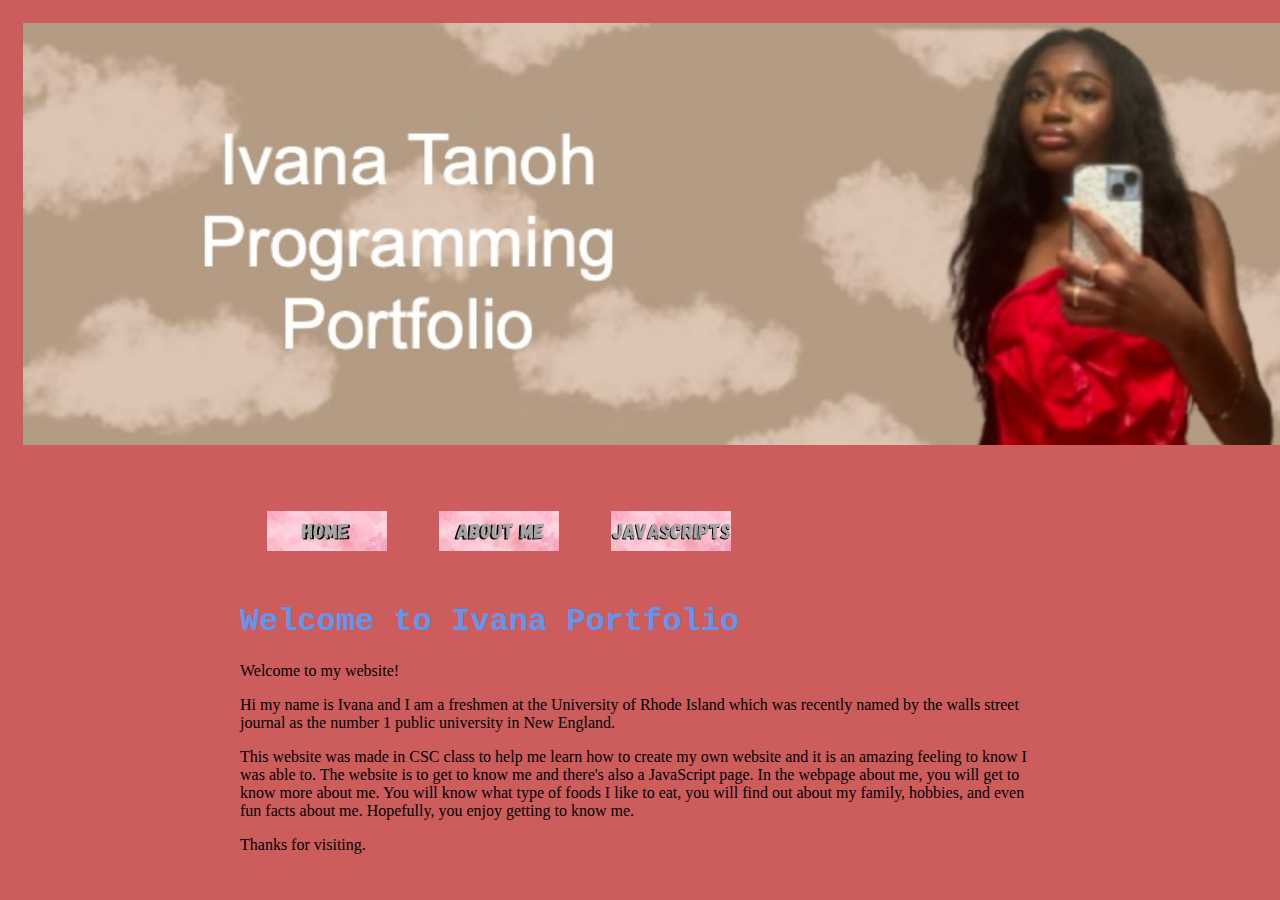
<file: index.html>
<!DOCTYPE html>
<html lang="en">
<head>
    <meta charset="UTF-8">
    <meta name="viewport" content="width=device-width, initial-scale=1.0">
    <title>Ivana Website</title>
    <link rel="stylesheet" href="style.css">
</head>
<body id="body">
    <img src="myBanner.jpg" id="banner">
    <div id="content">
        <table>
            <tr>
                <td><a href="index.html"><img src="HOME.jpg" alt="Home"></a></td>
                <td><a href="aboutme.html"><img src="about me.png" alt="About Me"></a></td>
                <td><a href="javascript.html"><img src="javascripts.png" alt="JavaScript"></a></td>
            </tr>
        </table>
        <h1>Welcome to Ivana Portfolio</h1>
        <p>Welcome to my website!</p>
        <p>Hi my name is Ivana and I am a freshmen at the University of Rhode Island which was recently named by the walls street journal as the number 1 public university in New England.</p>
         <p>This website was made in CSC class to help me learn how to create my own website and it is an amazing feeling to know I was able to. The website is to get to know me and there's also a JavaScript page. In the webpage about me, you will get to know more about me. You will know what type of foods I like to eat, you will find out about my family, hobbies, and even fun facts about me. Hopefully, you enjoy getting to know me.</p>
        <p>Thanks for visiting.</p>
    </div>
</body>
</html>
</file>
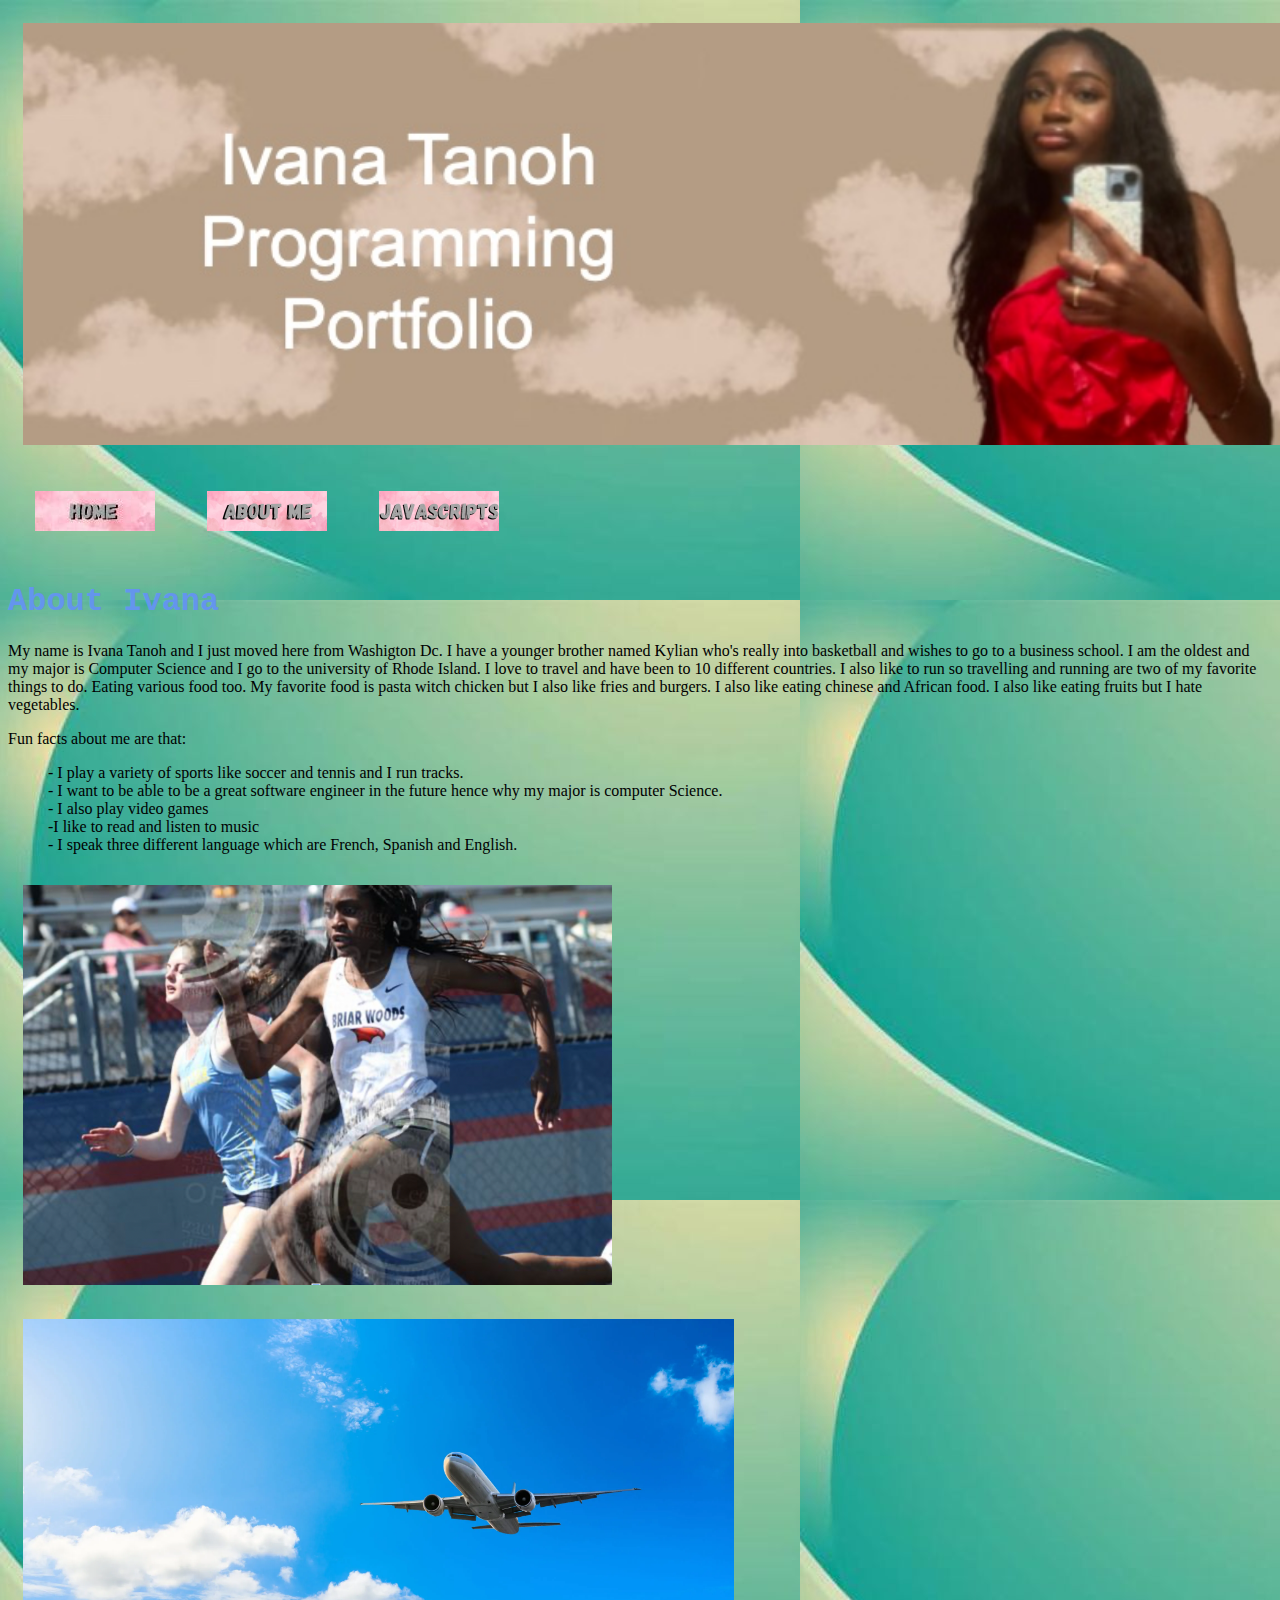
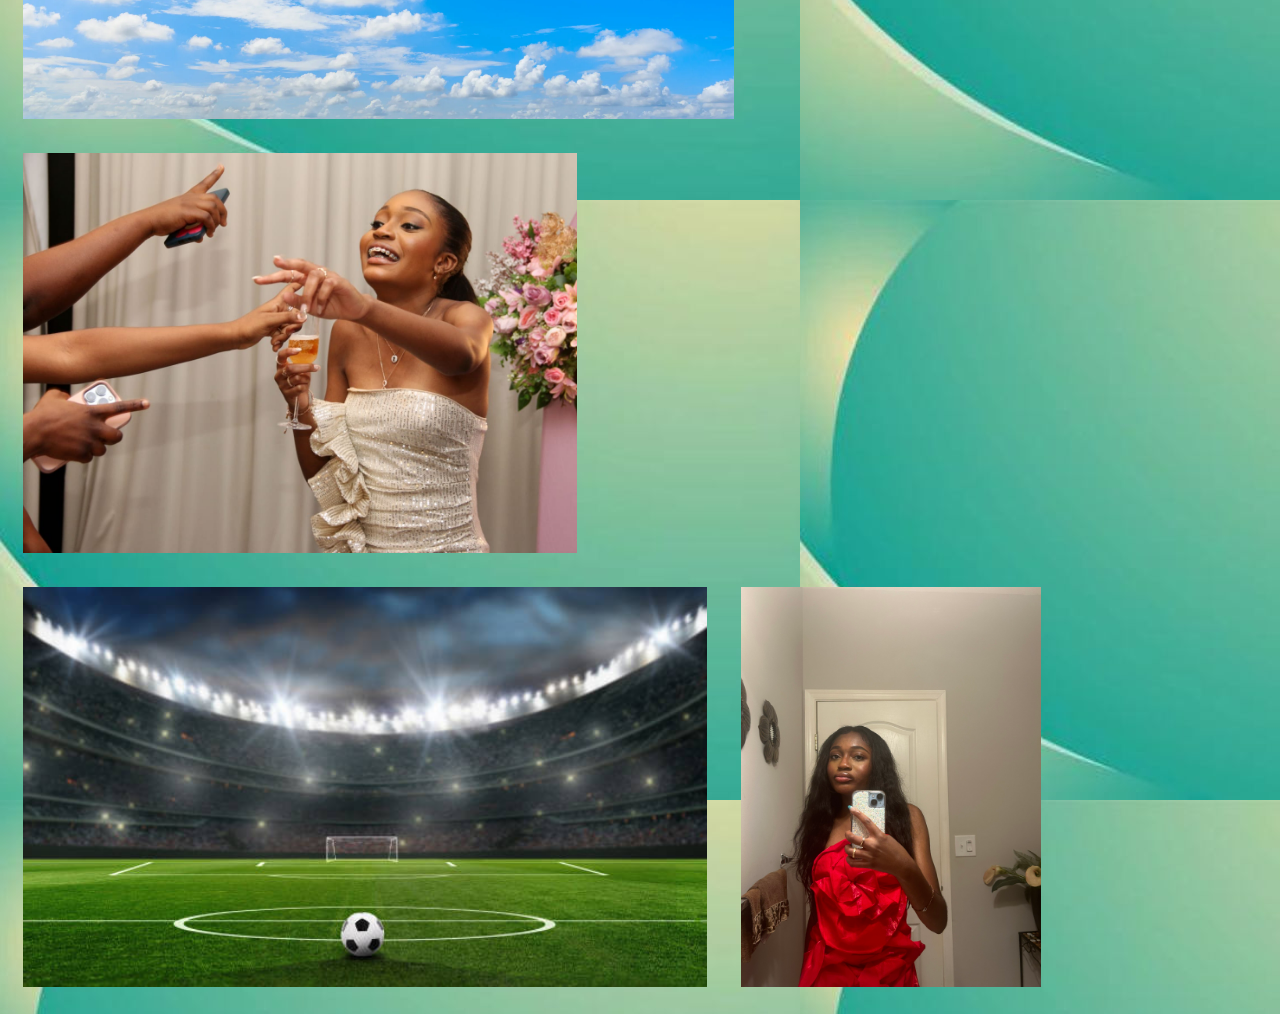
<file: aboutme.html>
<!DOCTYPE html>
<html lang="en">
<head>
    <meta charset="UTF-8">
    <meta name="viewport" content="width=device-width, initial-scale=1.0">
    <title>About Ivana</title>
    <link rel="stylesheet" href="style.css">
</head>
<body id="about">
    <img src="myBanner.jpg" id="banner">
    <table>
        <tr>
            <td><a href="index.html"><img src="HOME.jpg" alt="Home"></a></td>
            <td><a href="aboutme.html"><img src="about me.png" alt="About Me"></a></td>
            <td><a href="javascript.html"><img src="javascripts.png" alt="JavaScript"></a></td>
        </tr>
    </table>
      <h1>About Ivana</h1>
<p> My name is Ivana Tanoh and I just moved here from Washigton Dc. I have a younger brother named Kylian who's really into basketball and wishes to go to a business school. I am the oldest and my major is Computer Science and I go to the university of Rhode Island. I love to travel and have been to 10 different countries. I also like to run so travelling and running are two of my favorite things to do. Eating various food too. My favorite food is pasta witch chicken but I also like fries and burgers. I also like eating chinese and African food. I also  like eating fruits but I hate vegetables.</p> Fun facts about me are that:
<p> <ul>- I  play a variety of sports like soccer and tennis and I run tracks. <br>
   - I want to be able to be a great software engineer in the future hence why my major is computer Science.<br>
   - I also play video games<br>
   -I like to read and listen to music <br>
  - I speak three different language which are French, Spanish and English.<br></ul>
    <img src="track.png" width="500" height="400">
    <img src="plane.webp" width="500" height="400">
    <img src="It.JPG" width="500" height="400">
    <img src="soccer interest.jpeg" width="500" height="400">
    <img src="ivana.JPG" width="500" height="400">
</body>
</html>
</file>
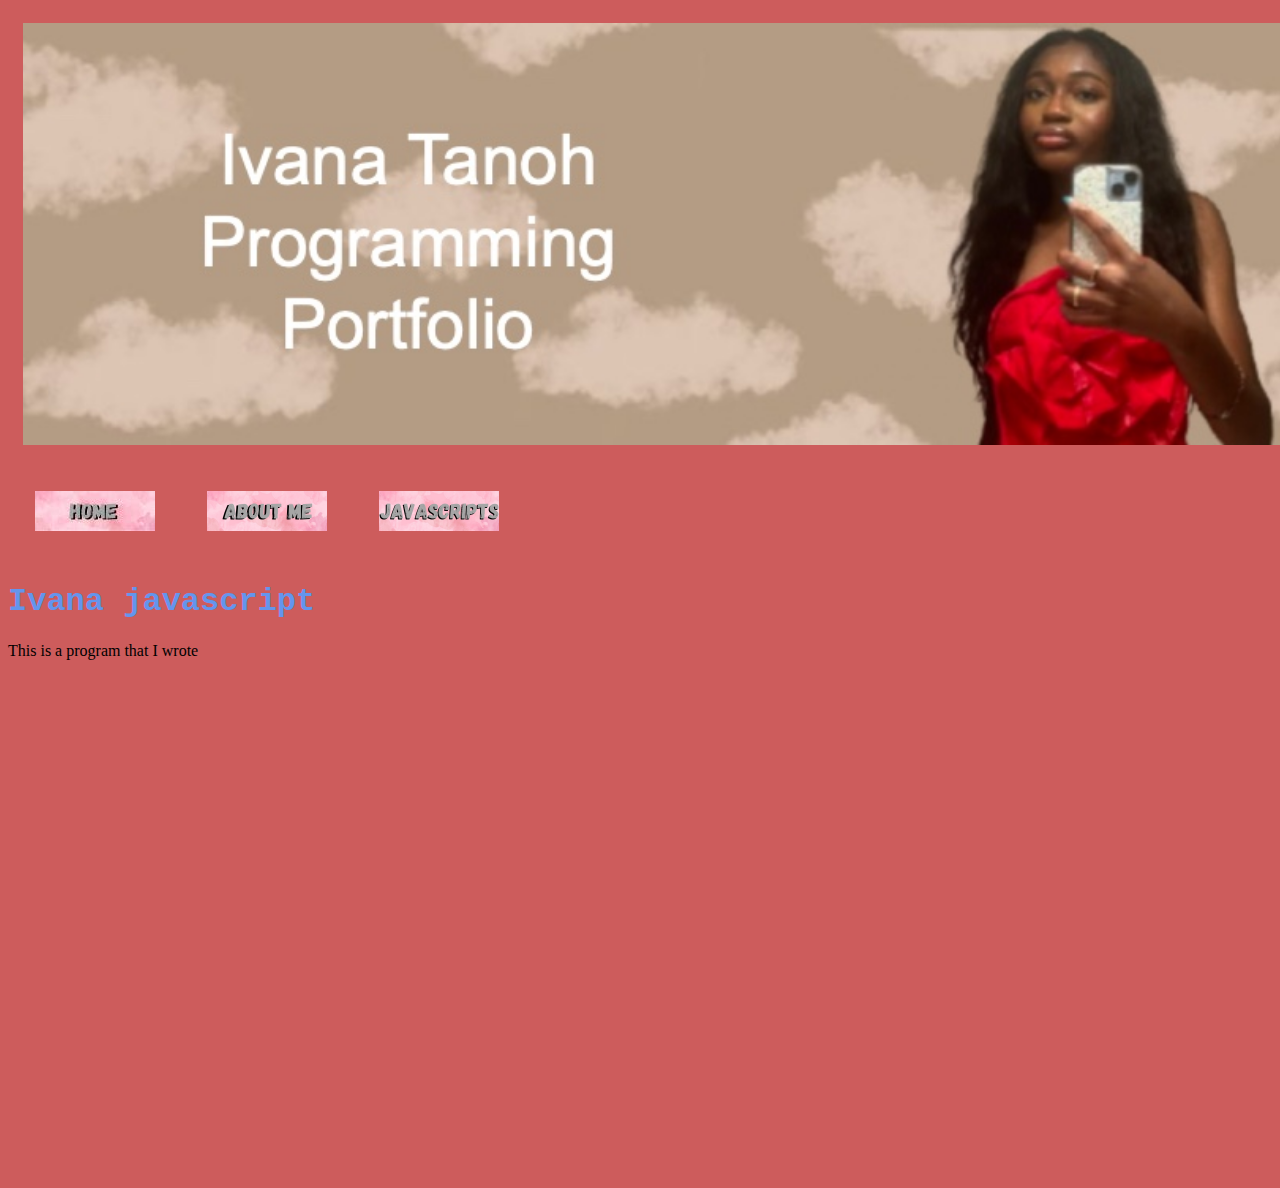
<file: javascript.html>
<!DOCTYPE html>
<html lang="en">
<head>
    <meta charset="UTF-8">
    <meta name="viewport" content="width=, initial-scale=1.0">
    <title>Javascript</title>
    <link rel="stylesheet" href="style.css">
</head>
<body id="body">
    <img src="myBanner.jpg" id="banner">
    <table>
        <tr>
            <td><a href="index.html"><img src="HOME.jpg" alt="Home"></a></td>
            <td><a href="aboutme.html"><img src="about me.png" alt="About Me"></a></td>
            <td><a href="javascript.html"><img src="javascripts.png" alt="JavaScript"></a></td>
        </tr>
    </table>
    <h1>Ivana javascript</h1>
    <p> This is a program that I wrote</p>
    <iframe src="https://code-lab.app/program/fd787553-08ec-4cd5-a6e5-f71dc4205cc2/embed" style="min-height: 500px; min-width: 400px; border: none; "></iframe>
    </body>
</html>
</file>
<file: style.css>
#body{background-color: indianred;}
td{text-align: center;padding: 10px;}
img{width: auto;padding: 15px;}
h1{
    color: cornflowerblue;font-family: 'Courier New', Courier, monospace;
}
#about{background-image: url("myBackground.jpg");}
#content {width: 800px;  margin: 0 auto; padding: 20px;}
#banner {  width: 100%;  height: auto; }
</file>
